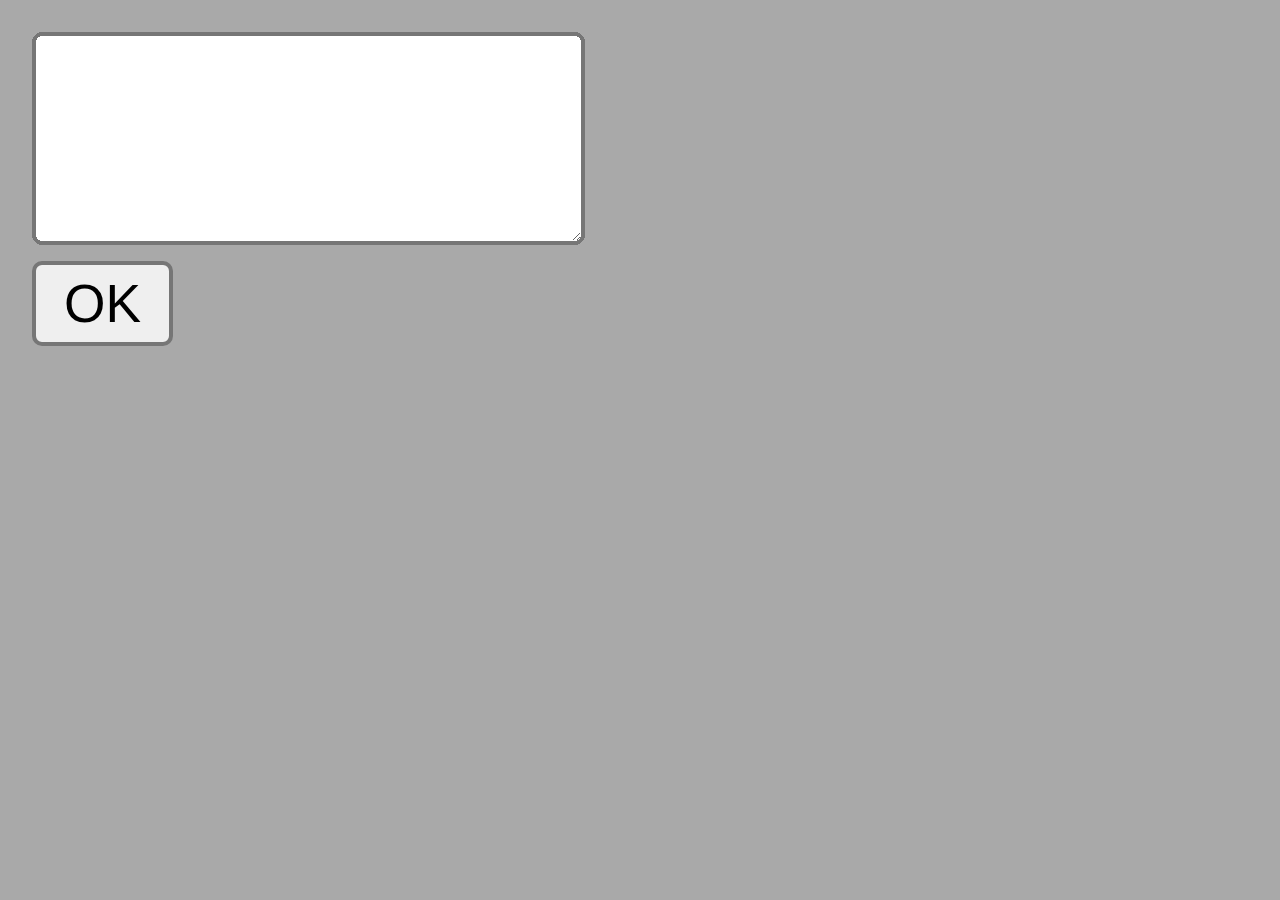
<file: test/10.0.0.202/www/lcd.html>
<!DOCTYPE html>
<html>
<head>
    <title>LCD</title>
    <script type="application/javascript">
		function rest(type, url, body) {
			var http = new XMLHttpRequest();
			http.open(type, url, true);
			http.setRequestHeader('Content-type', 'text/plain');
			http.onreadystatechange = function() {
				if(http.readyState == 4 && http.status == 200) {
					//alert(http.responseText);
				}
			}
			http.send(body);
		}

		function save() {
			var txt=document.getElementById('txt').value;
			var arr=(txt+"\n").split("\n");
			var cmd='HD44780_CLEAR 39\nHD44780_PRINT 39 '+arr[0]+'\nHD44780_CURSOR 39 0 1\nHD44780_PRINT 39 '+arr[1]+'\n';
			rest('PUT','run',cmd);
		}
	</script>
</head>
<body style="zoom:400%;background-color:darkgray">
	<textarea id="txt" cols="16" rows="3"></textarea><br>
	<input type="button" value="OK" onclick="save()" />
</body>
</html>
</file>
